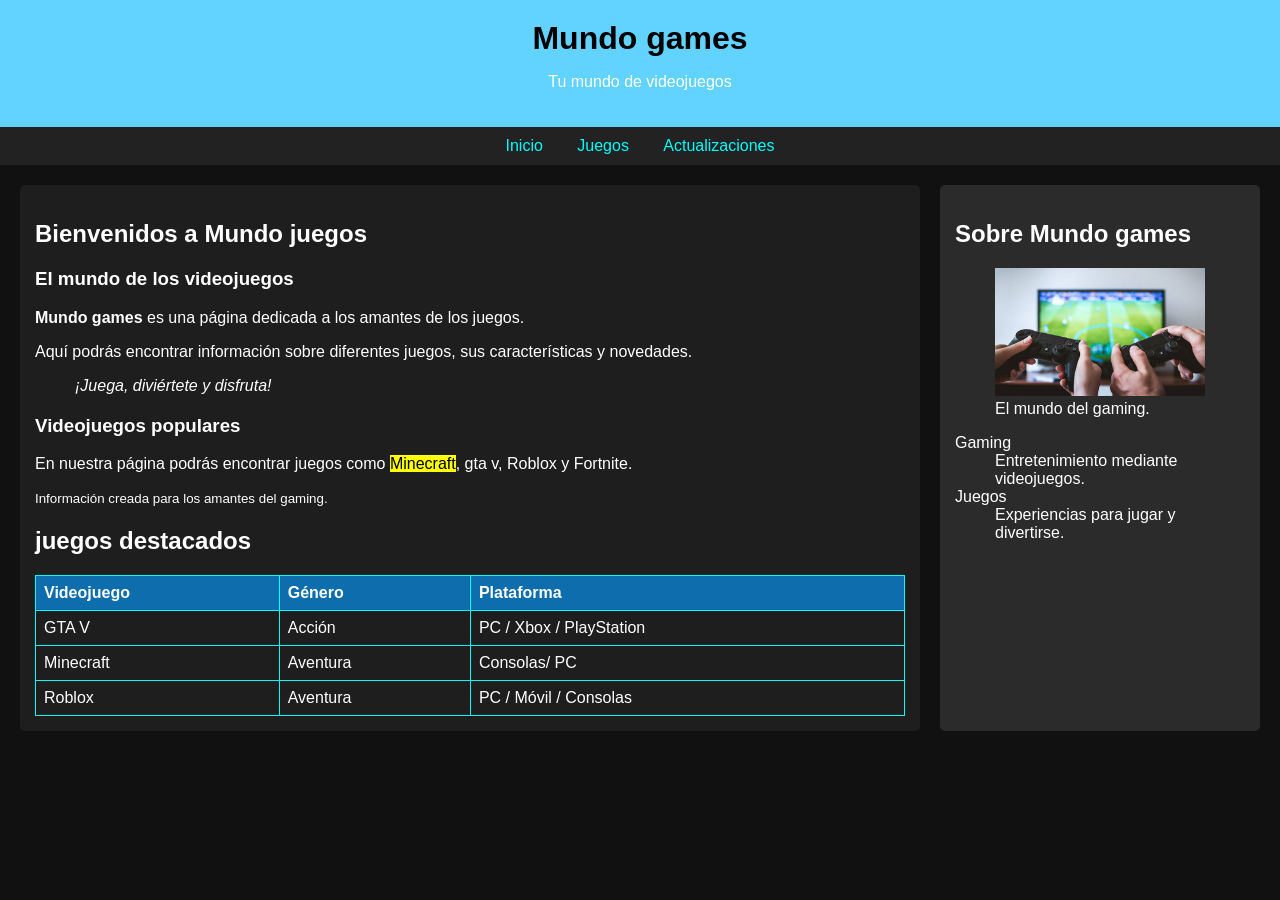
<file: index.html>
<!DOCTYPE html>
<html lang="es">

<head>
    <meta charset="UTF-8">
    <meta name="viewport" content="width=device-width, initial-scale=1.0">

    <title>Mundo games</title>

    <link rel="stylesheet" href="estilos.css">
</head>

<body>

    <!-- Encabezado de la pagina -->
    <header>
        <h1>Mundo games</h1>
        <p>Tu mundo de videojuegos</p>
    </header>


    <!-- Menú de navegación -->
    <nav>
        <ul>
            <li><a href="index.html">Inicio</a></li>
            <li><a href="juegos.html">Juegos</a></li>
            <li><a href="actualizaciones.html">Actualizaciones</a></li>
        </ul>
    </nav>


    <!-- Contenedor principal: Sección de contenido y aside -->
    <div class="contenedor">


        <!-- Sección principal (Lado izquierdo) -->
        <section>

            <h2>Bienvenidos a Mundo juegos</h2>

            <article>

                <h3>El mundo de los videojuegos</h3>

                <p>
                    <b>Mundo games</b> es una página dedicada
                    a los amantes de los juegos.
                </p>

                <p>
                    Aquí podrás encontrar información sobre
                    diferentes juegos, sus características y
                    novedades.
                </p>

                <blockquote>
                    <i>¡Juega, diviértete y disfruta!</i>
                </blockquote>

            </article>


            <article>

                <h3>Videojuegos populares</h3>

                <p>
                    En nuestra página podrás encontrar juegos
                    como <mark>Minecraft</mark>, gta v, Roblox
                    y Fortnite.
                </p>

                <small>
                    Información creada para los amantes del gaming.
                </small>

            </article>


            <!-- Tabla de videojuegos -->
            <h2>juegos destacados</h2>

            <table>

                <tr>
                    <th>Videojuego</th>
                    <th>Género</th>
                    <th>Plataforma</th>
                </tr>

                <tr>
                    <td>GTA V</td>
                    <td>Acción</td>
                    <td>PC / Xbox / PlayStation</td>
                </tr>

                <tr>
                    <td>Minecraft</td>
                    <td>Aventura</td>
                    <td>Consolas/ PC</td>
                </tr>

                <tr>
                    <td>Roblox</td>
                    <td>Aventura</td>
                    <td>PC / Móvil / Consolas</td>
                </tr>

            </table>

        </section>


        <!-- Aside (Columna lateral) -->
        <aside>

            <h2>Sobre Mundo games</h2>

            <figure>

                <img src="images.jpg"alt="Videojuegos">

                <figcaption>
                    El mundo del gaming.
                </figcaption>

            </figure>


            <dl>

                <dt>Gaming</dt>
                <dd>Entretenimiento mediante videojuegos.</dd>

                <dt>Juegos</dt>
                <dd>Experiencias para jugar y divertirse.</dd>

            </dl>

        </aside>

    </div>

</body>

</html>
</file>
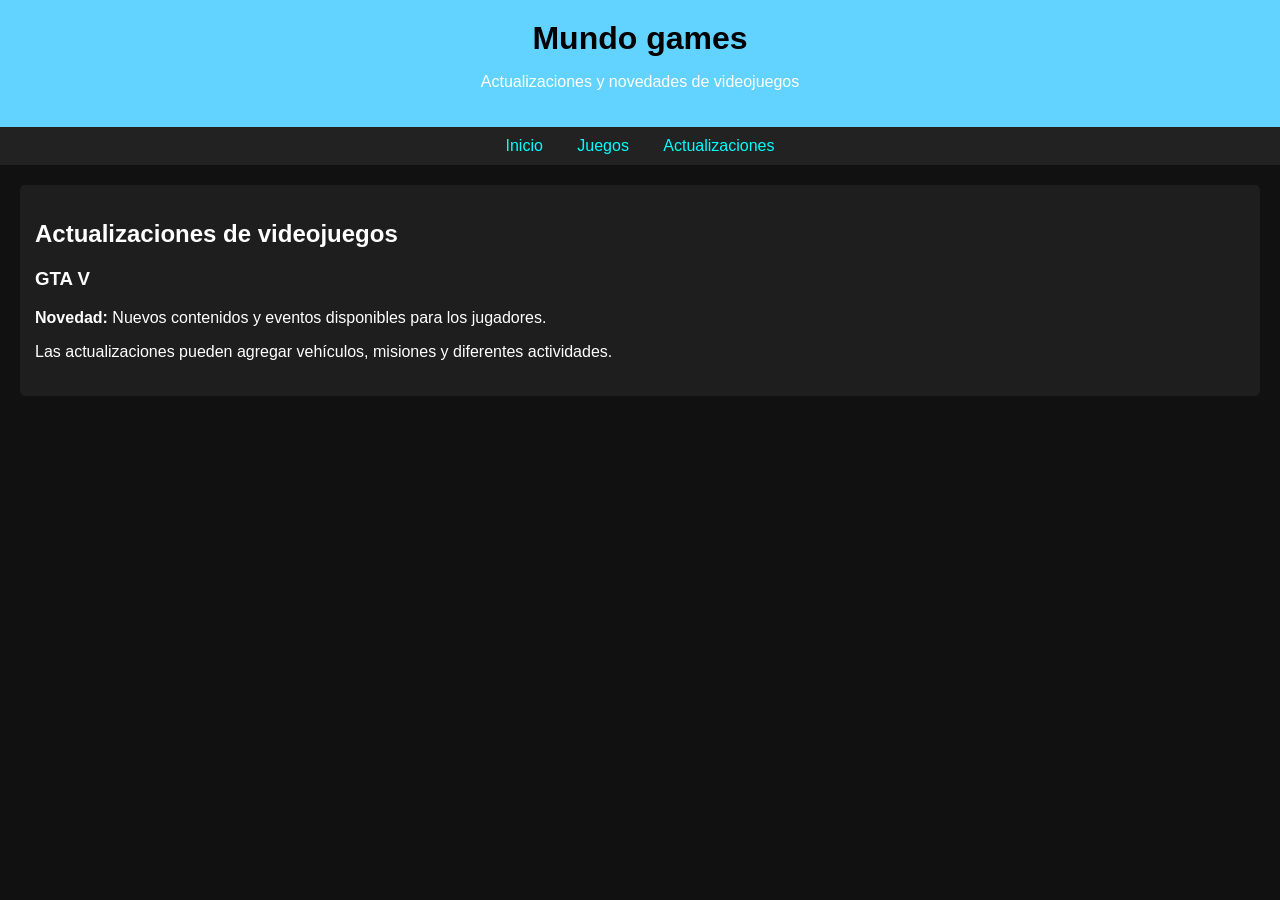
<file: actualizaciones.html>
<!DOCTYPE html>
<html lang="es">

<head>
    <meta charset="UTF-8">
    <meta name="viewport" content="width=device-width, initial-scale=1.0">

    <title>Actualizaciones - Mundo games</title>

    <link rel="stylesheet" href="actualizaciones.css">
</head>

<body>

    <!-- Encabezado de la pagina -->
    <header>
        <h1>Mundo games</h1>
        <p>Actualizaciones y novedades de videojuegos</p>
    </header>

    <!-- Menú de navegación -->
    <nav>
        <ul>
            <li><a href="index.html">Inicio</a></li>
            <li><a href="juegos.html">Juegos</a></li>
            <li><a href="actualizaciones.html">Actualizaciones</a></li>
        </ul>
    </nav>

    <!-- Contenedor principal: Sección de contenido y aside -->
    <div class="contenedor">

        <!-- Sección principal -->
        <section>

            <h2>Actualizaciones de videojuegos</h2>

            <!-- Actualización 1 -->
            <article>

                <h3>GTA V</h3>

                <p>
                    <b>Novedad:</b> Nuevos contenidos y eventos disponibles
                    para los jugadores.
                </p>

                <p>
                    Las actualizaciones pueden agregar vehículos,
                    misiones y diferentes actividades.
                </p>

            </article>

            <!-- Actualización 2 -->
            <article>
</file>
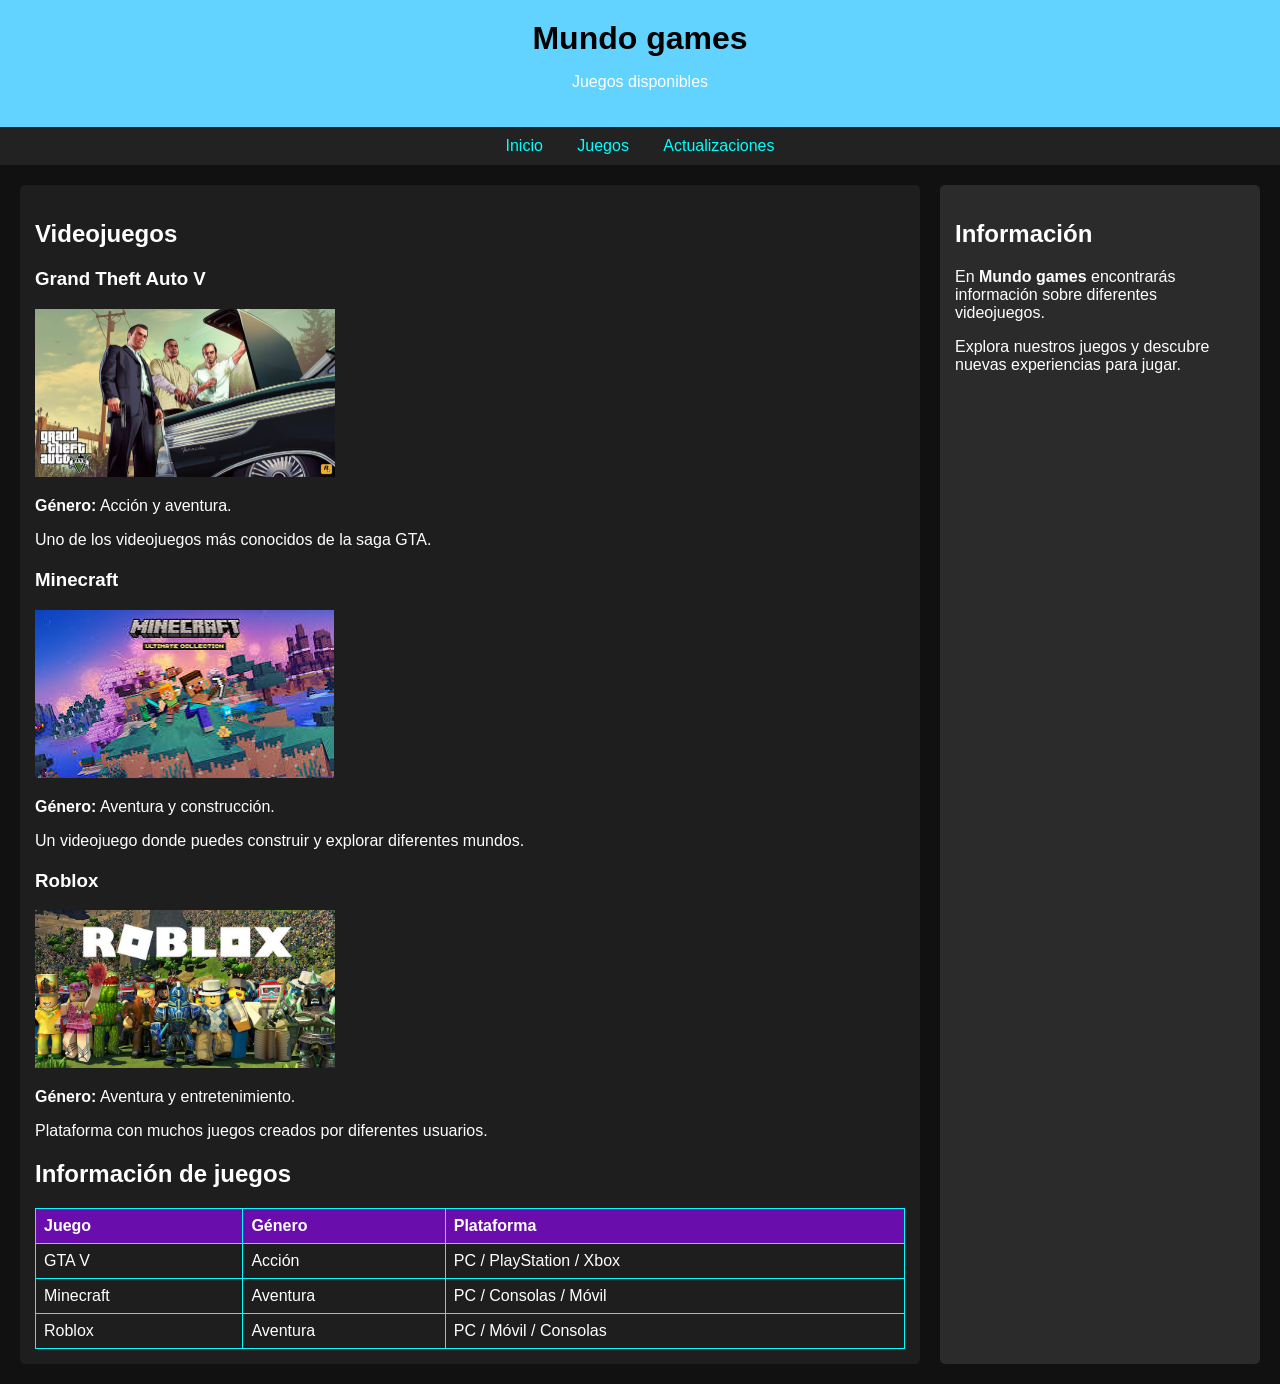
<file: juegos.html>
<!DOCTYPE html>
<html lang="es">

<head>
    <meta charset="UTF-8">
    <meta name="viewport" content="width=device-width, initial-scale=1.0">

    <title>Juegos - BODRE GAMING</title>

    <link rel="stylesheet" href="juegos.css">
</head>

<body>

    <!-- Encabezado de la pagina -->
    <header>
        <h1>Mundo games</h1>
        <p>Juegos disponibles</p>
    </header>


    <!-- Menú de navegación -->
    <nav>
        <ul>
            <li><a href="index.html">Inicio</a></li>
            <li><a href="juegos.html">Juegos</a></li>
            <li><a href="actualizaciones.html">Actualizaciones</a></li>
        </ul>
    </nav>


    <!-- Contenedor principal: Sección de contenido y aside -->
    <div class="contenedor">


        <!-- Sección principal -->
        <section>

            <h2>Videojuegos</h2>

            <!-- Juego 1 -->
            <article>

                <h3>Grand Theft Auto V</h3>

                <img src="SGWAD2IXGBFVBOEJS7MO5HAOA4.avif" alt="Grand Theft Auto V" width="300" height="250">

                <p>
                    <b>Género:</b> Acción y aventura.
                </p>

                <p>
                    Uno de los videojuegos más conocidos de la saga GTA.
                </p>

            </article>


            <!-- Juego 2 -->
            <article>

                <h3>Minecraft</h3>

                <img src="images (1).jpg" alt="Minecraft">

                <p>
                    <b>Género:</b> Aventura y construcción.
                </p>

                <p>
                    Un videojuego donde puedes construir y explorar diferentes mundos.
                </p>

            </article>


            <!-- Juego 3 -->
            <article>

                <h3>Roblox</h3>

                <img src="roblox.avif" alt="Roblox" width="300" height="250">

                <p>
                    <b>Género:</b> Aventura y entretenimiento.
                </p>

                <p>
                    Plataforma con muchos juegos creados por diferentes usuarios.
                </p>

            </article>


            <!-- Tabla de juegos -->
            <h2>Información de juegos</h2>

            <table>

                <tr>
                    <th>Juego</th>
                    <th>Género</th>
                    <th>Plataforma</th>
                </tr>

                <tr>
                    <td>GTA V</td>
                    <td>Acción</td>
                    <td>PC / PlayStation / Xbox</td>
                </tr>

                <tr>
                    <td>Minecraft</td>
                    <td>Aventura</td>
                    <td>PC / Consolas / Móvil</td>
                </tr>

                <tr>
                    <td>Roblox</td>
                    <td>Aventura</td>
                    <td>PC / Móvil / Consolas</td>
                </tr>

            </table>

        </section>


        <!-- Aside (Columna lateral) -->
        <aside>

            <h2>Información</h2>

            <p>
                En <b>Mundo games</b> encontrarás información
                sobre diferentes videojuegos.
            </p>

            <p>
                Explora nuestros juegos y descubre nuevas
                experiencias para jugar.
            </p>

        </aside>

    </div>

    </footer>

</body>

</html>
</file>
<file: estilos.css>
/* 1. Estilos generales de la pagina */
body {
    font-family: Arial, sans-serif;
    margin: 0;
    padding: 0;
    background-color: #111111;
    color: #ffffff;
}


/* 2. Encabezado (Header) */
header {
    background-color: #62d3ff;
    text-align: center;
    padding: 20px;
}

header h1 {
    margin: 0;
    color: #000000;
}


/* 3. Menú de navegación */
nav {
    background-color: #222222;
    padding: 10px;
}

nav ul {
    list-style: none;
    margin: 0;
    padding: 0;
    text-align: center;
}

nav ul li {
    display: inline-block;
    margin: 0 15px;
}

nav ul li a {
    color: #00ffff;
    text-decoration: none;
}

nav ul li a:hover {
    text-decoration: underline;
}


/* 4. Contenedor principal */
.contenedor {
    display: flex;
    flex-wrap: wrap;
    gap: 20px;
    padding: 20px;
}


/* 5. Sección principal */
.contenedor section {
    flex: 3;
    background-color: #1e1e1e;
    padding: 15px;
    border-radius: 5px;
}


/* 6. Aside */
.contenedor aside {
    flex: 1;
    background-color: #2b2b2b;
    padding: 15px;
    border-radius: 5px;
}


/* 7. Artículos */
article {
    margin-bottom: 20px;
}


/* 8. Imágenes */
img {
    max-width: 100%;
    height: auto;
}


/* 9. Tablas */
table {
    width: 100%;
    border-collapse: collapse;
    margin-top: 10px;
}

th, td {
    border: 1px solid #00ffff;
    padding: 8px;
    text-align: left;
}

th {
    background-color: #0d6dad;
    color: #ffffff;
}


/* 10. Formulario */
form label {
    font-weight: bold;
}

form input[type="text"],
form input[type="email"] {
    padding: 5px;
    width: 200px;
    margin-top: 5px;
}

form input[type="submit"] {
    background-color: #6a0dad;
    color: white;
    border: none;
    padding: 8px 16px;
    border-radius: 4px;
    cursor: pointer;
}

form input[type="submit"]:hover {
    background-color: #8a2be2;
}


/* 11. Pie de pagina */
footer {
    background-color: #222222;
    color: #ffffff;
    text-align: center;
    padding: 15px;
}

footer a {
    color: #00ffff;
}
</file>
<file: actualizaciones.css>
/* 1. Estilos generales de la pagina */
body {
    font-family: Arial, sans-serif;
    margin: 0;
    padding: 0;
    background-color: #111111;
    color: #ffffff;
}

/* 2. Encabezado */
header {
    background-color:#62d3ff ;
    text-align: center;
    padding: 20px;
}

header h1 {
    margin: 0;
    color: #000000;
}

/* 3. Menú de navegación */
nav {
    background-color: #222222;
    padding: 10px;
}

nav ul {
    list-style: none;
    margin: 0;
    padding: 0;
    text-align: center;
}

nav ul li {
    display: inline-block;
    margin: 0 15px;
}

nav ul li a {
    color: #00ffff;
    text-decoration: none;
}

nav ul li a:hover {
    text-decoration: underline;
}

/* 4. Contenedor principal */
.contenedor {
    display: flex;
    flex-wrap: wrap;
    gap: 20px;
    padding: 20px;
}

/* 5. Sección principal */
.contenedor section {
    flex: 3;
    background-color: #1e1e1e;
    padding: 15px;
    border-radius: 5px;
}

/* 6. Aside */
.contenedor aside {
    flex: 1;
    background-color: #2b2b2b;
    padding: 15px;
    border-radius: 5px;
}

/* 7. Artículos */
article {
    margin-bottom: 20px;
}

/* 8. Imágenes */
img {
    max-width: 100%;
    height: auto;
}

/* 9. Tablas */
table {
    width: 100%;
    border-collapse: collapse;
    margin-top: 10px;
}

th, td {
    border: 1px solid #00ffff;
    padding: 8px;
    text-align: left;
}

th {
    background-color: #6a0dad;
    color: #ffffff;
}

/* 10. Formulario */
form label {
    font-weight: bold;
}

form input[type="text"],
form input[type="email"] {
    padding: 5px;
    width: 200px;
    margin-top: 5px;
}

form input[type="submit"] {
    background-color: #6a0dad;
    color: white;
    border: none;
    padding: 8px 16px;
    border-radius: 4px;
    cursor: pointer;
}

form input[type="submit"]:hover {
    background-color: #8a2be2;
}

/* 11. Pie de pagina */
footer {
    background-color: #222222;
    color: #ffffff;
    text-align: center;
    padding: 15px;
}

footer a {
    color: #00ffff;
}
</file>
<file: juegos.css>
/* 1. Estilos generales de la pagina */
body {
    font-family: Arial, sans-serif;
    margin: 0;
    padding: 0;
    background-color: #111111;
    color: #ffffff;
}

/* 2. Encabezado */
header {
    background-color: #62d3ff;;
    text-align: center;
    padding: 20px;
}

header h1 {
    margin: 0;
    color: #000000;
}

/* 3. Menú de navegación */
nav {
    background-color: #222222;
    padding: 10px;
}

nav ul {
    list-style: none;
    margin: 0;
    padding: 0;
    text-align: center;
}

nav ul li {
    display: inline-block;
    margin: 0 15px;
}

nav ul li a {
    color: #00ffff;
    text-decoration: none;
}

nav ul li a:hover {
    text-decoration: underline;
}

/* 4. Contenedor principal */
.contenedor {
    display: flex;
    flex-wrap: wrap;
    gap: 20px;
    padding: 20px;
}

/* 5. Sección principal */
.contenedor section {
    flex: 3;
    background-color: #1e1e1e;
    padding: 15px;
    border-radius: 5px;
}

/* 6. Aside */
.contenedor aside {
    flex: 1;
    background-color: #2b2b2b;
    padding: 15px;
    border-radius: 5px;
}

/* 7. Artículos */
article {
    margin-bottom: 20px;
}

/* 8. Imágenes */
img {
    max-width: 100%;
    height: auto;
}

/* 9. Tablas */
table {
    width: 100%;
    border-collapse: collapse;
    margin-top: 10px;
}

th, td {
    border: 1px solid #00ffff;
    padding: 8px;
    text-align: left;
}

th {
    background-color: #6a0dad;
    color: #ffffff;
}

/* 10. Formulario */
form label {
    font-weight: bold;
}

form input[type="text"],
form input[type="email"] {
    padding: 5px;
    width: 200px;
    margin-top: 5px;
}

form input[type="submit"] {
    background-color: #6a0dad;
    color: white;
    border: none;
    padding: 8px 16px;
    border-radius: 4px;
    cursor: pointer;
}

form input[type="submit"]:hover {
    background-color: #8a2be2;
}

/* 11. Pie de pagina */
footer {
    background-color: #222222;
    color: #ffffff;
    text-align: center;
    padding: 15px;
}

footer a {
    color: #00ffff;
}
</file>
